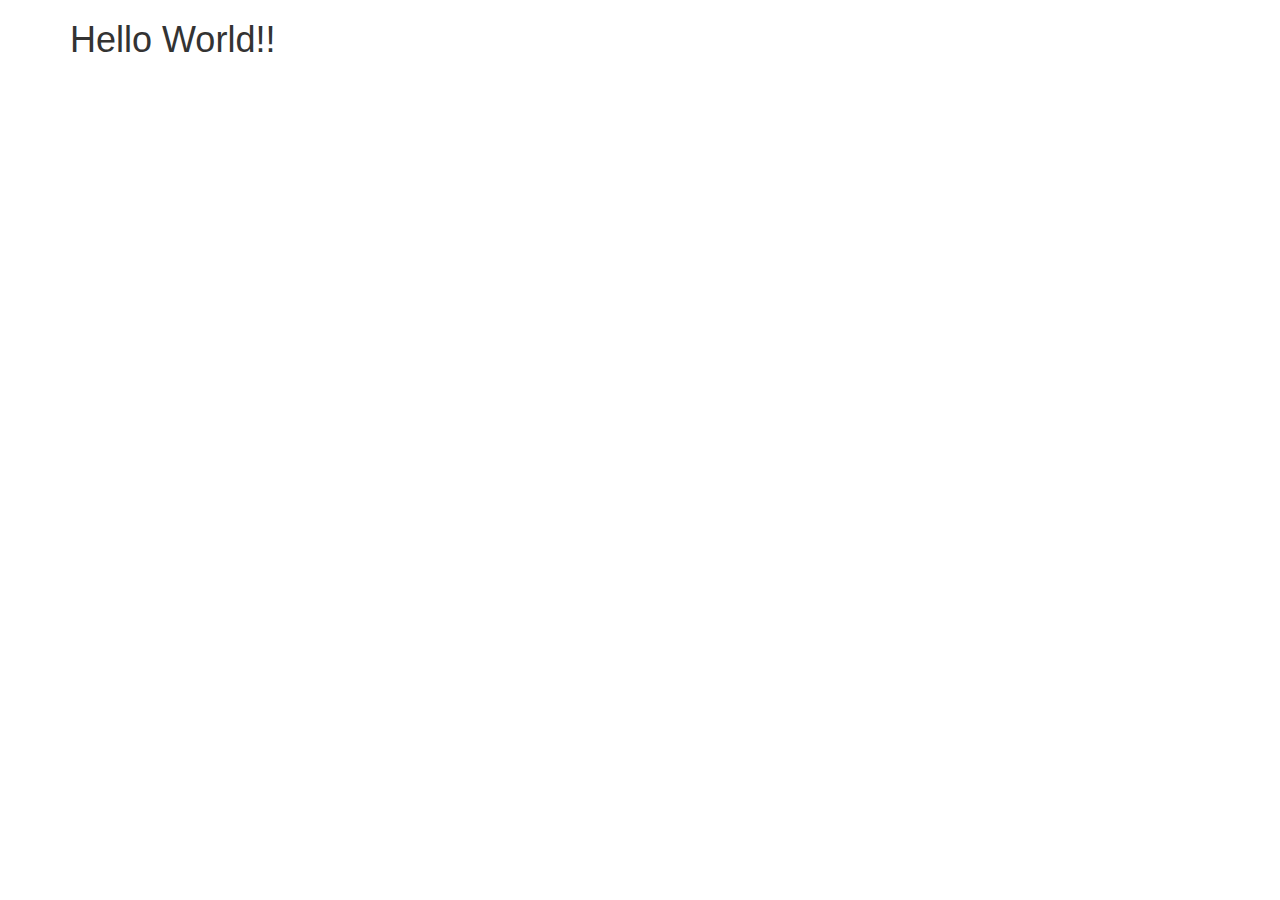
<file: AngularLearning/src/main/webapp/sample.html>
<!DOCTYPE html>
<html lang="en">
  <head>
	<meta charset="utf-8">
	<meta http-equiv="X-UA-Compatible" content="IE=edge">
	<meta name="viewport" content="width=device-width, initial-scale=1">
	<title>Angular Demo Sample</title>
	<link rel="stylesheet" type="text/css" href="resources/css/bootstrap/bootstrap.css">
    <!--[if lt IE 9]>
      <script src="js/html5shiv.js"></script>
      <script src="js/respond.min.js"></script>
    <![endif]-->
  </head>
  <body>
  
    <!-- Container Start -->
  	<div class="container">

  		<h1>Hello World!!</h1>

  	</div>
  	<!-- Container End -->

    <!-- jquery --> 
	<script type="text/javascript"
		src="resources/js/jquery/jquery-1.11.2.min.js"></script>
	<!-- bootstrap -->	
	<script type="text/javascript"
		src="resources/js/bootstrap/bootstrap.js"></script>
	<!-- angular -->
	<script type="text/javascript"
		src="resources/js/angular/angular.1.2.16.js"></script>
	<script type="text/javascript"
		src="resources/js/angular/angular-route.1.2.16.js"></script>
	<!-- angular custom -->
	<script type="text/javascript" src="resources/custom/js/app.js"></script>
	<script type="text/javascript" src="resources/custom/js/controllers.js"></script>
	
  </body>
</html>
</file>
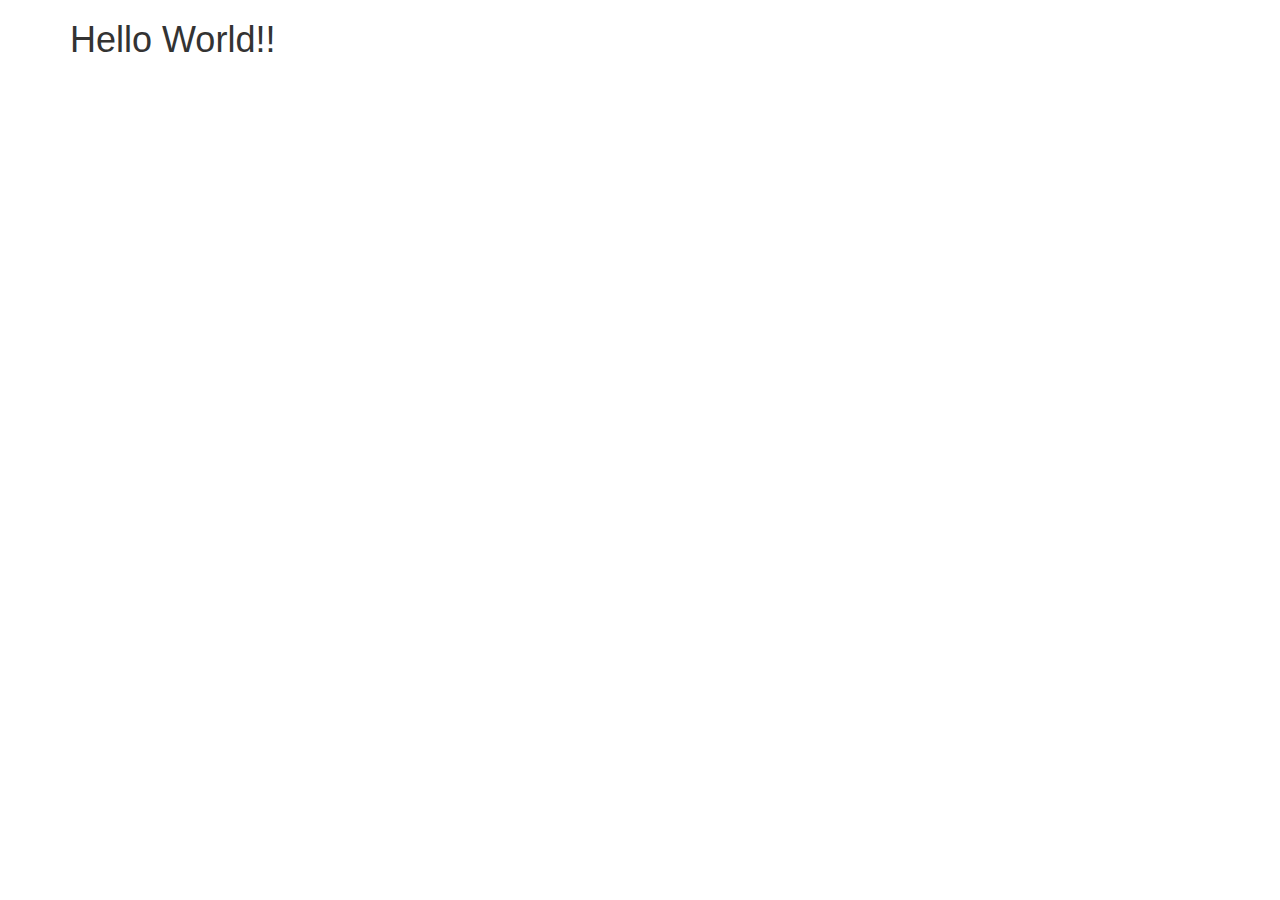
<file: AngularLearning/src/main/webapp/table-data.html>
<!DOCTYPE html>
<html lang="en">
  <head>
	<meta charset="utf-8">
	<meta http-equiv="X-UA-Compatible" content="IE=edge">
	<meta name="viewport" content="width=device-width, initial-scale=1">
	<title>Angular Demo Sample</title>
	<link rel="stylesheet" type="text/css" href="resources/css/bootstrap/bootstrap.css">
    <!--[if lt IE 9]>
      <script src="js/html5shiv.js"></script>
      <script src="js/respond.min.js"></script>
    <![endif]-->
  </head>
  <body>
  
    <!-- Container Start -->
  	<div class="container">

  		<h1>Hello World!!</h1>

  	</div>
  	<!-- Container End -->


	<!-- angular -->
	<script type="text/javascript"
		src="resources/js/angular/angular.1.2.16.js"></script>

	<!-- angular custom -->
	<script type="text/javascript" src="resources/custom/js/app.js"></script>
	<script type="text/javascript" src="resources/custom/js/controllers.js"></script>
	
  </body>
</html>
</file>
